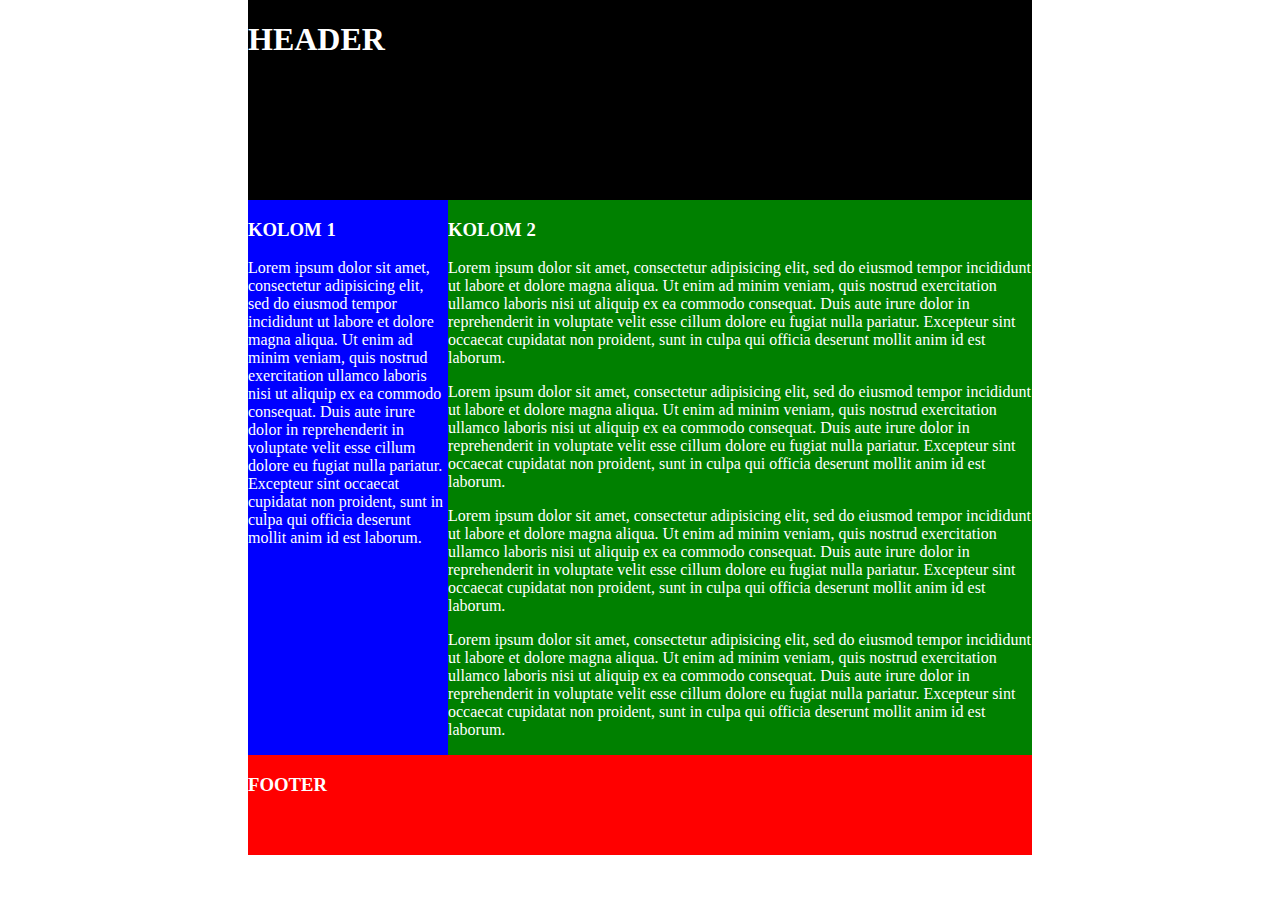
<file: Latihan 1/index.html>
<!DOCTYPE html>
<html>
  <head>
    <title>Portfolio</title>
    <!-- ///////////////////////////////////////////////////////////////////////////////////////////// -->
    <link rel="stylesheet" type="text/css" href="css/style.css">
    <!-- ///////////////////////////////////////////////////////////////////////////////////////////// -->
  </head>
  <body>
  	<div id="main-container">
  		<div id="header"><h1>HEADER</h1></div>
  		<div id="article-container">
  			<div id="kolom1">
  			<h3>KOLOM 1</h3>
	  		<p>Lorem ipsum dolor sit amet, consectetur adipisicing elit, sed do eiusmod
	  		tempor incididunt ut labore et dolore magna aliqua. Ut enim ad minim veniam,
	  		quis nostrud exercitation ullamco laboris nisi ut aliquip ex ea commodo
	  		consequat. Duis aute irure dolor in reprehenderit in voluptate velit esse
	  		cillum dolore eu fugiat nulla pariatur. Excepteur sint occaecat cupidatat non
	  		proident, sunt in culpa qui officia deserunt mollit anim id est laborum.</p>
	  	</div>
	  	<div id="kolom2">
	  		<h3>KOLOM 2</h3>
	  		<p>Lorem ipsum dolor sit amet, consectetur adipisicing elit, sed do eiusmod
	  		tempor incididunt ut labore et dolore magna aliqua. Ut enim ad minim veniam,
	  		quis nostrud exercitation ullamco laboris nisi ut aliquip ex ea commodo
	  		consequat. Duis aute irure dolor in reprehenderit in voluptate velit esse
	  		cillum dolore eu fugiat nulla pariatur. Excepteur sint occaecat cupidatat non
	  		proident, sunt in culpa qui officia deserunt mollit anim id est laborum.</p>
	  		<p>Lorem ipsum dolor sit amet, consectetur adipisicing elit, sed do eiusmod
	  		tempor incididunt ut labore et dolore magna aliqua. Ut enim ad minim veniam,
	  		quis nostrud exercitation ullamco laboris nisi ut aliquip ex ea commodo
	  		consequat. Duis aute irure dolor in reprehenderit in voluptate velit esse
	  		cillum dolore eu fugiat nulla pariatur. Excepteur sint occaecat cupidatat non
	  		proident, sunt in culpa qui officia deserunt mollit anim id est laborum.</p>
	  		<p>Lorem ipsum dolor sit amet, consectetur adipisicing elit, sed do eiusmod
	  		tempor incididunt ut labore et dolore magna aliqua. Ut enim ad minim veniam,
	  		quis nostrud exercitation ullamco laboris nisi ut aliquip ex ea commodo
	  		consequat. Duis aute irure dolor in reprehenderit in voluptate velit esse
	  		cillum dolore eu fugiat nulla pariatur. Excepteur sint occaecat cupidatat non
	  		proident, sunt in culpa qui officia deserunt mollit anim id est laborum.</p>
	  		<p>Lorem ipsum dolor sit amet, consectetur adipisicing elit, sed do eiusmod
	  		tempor incididunt ut labore et dolore magna aliqua. Ut enim ad minim veniam,
	  		quis nostrud exercitation ullamco laboris nisi ut aliquip ex ea commodo
	  		consequat. Duis aute irure dolor in reprehenderit in voluptate velit esse
	  		cillum dolore eu fugiat nulla pariatur. Excepteur sint occaecat cupidatat non
	  		proident, sunt in culpa qui officia deserunt mollit anim id est laborum.</p>
	  	</div>
  		</div>
	  	
	  	<div id="footer"><h3>FOOTER</h3></div>	
  	</div>
  	
  </body>
</html>
</file>
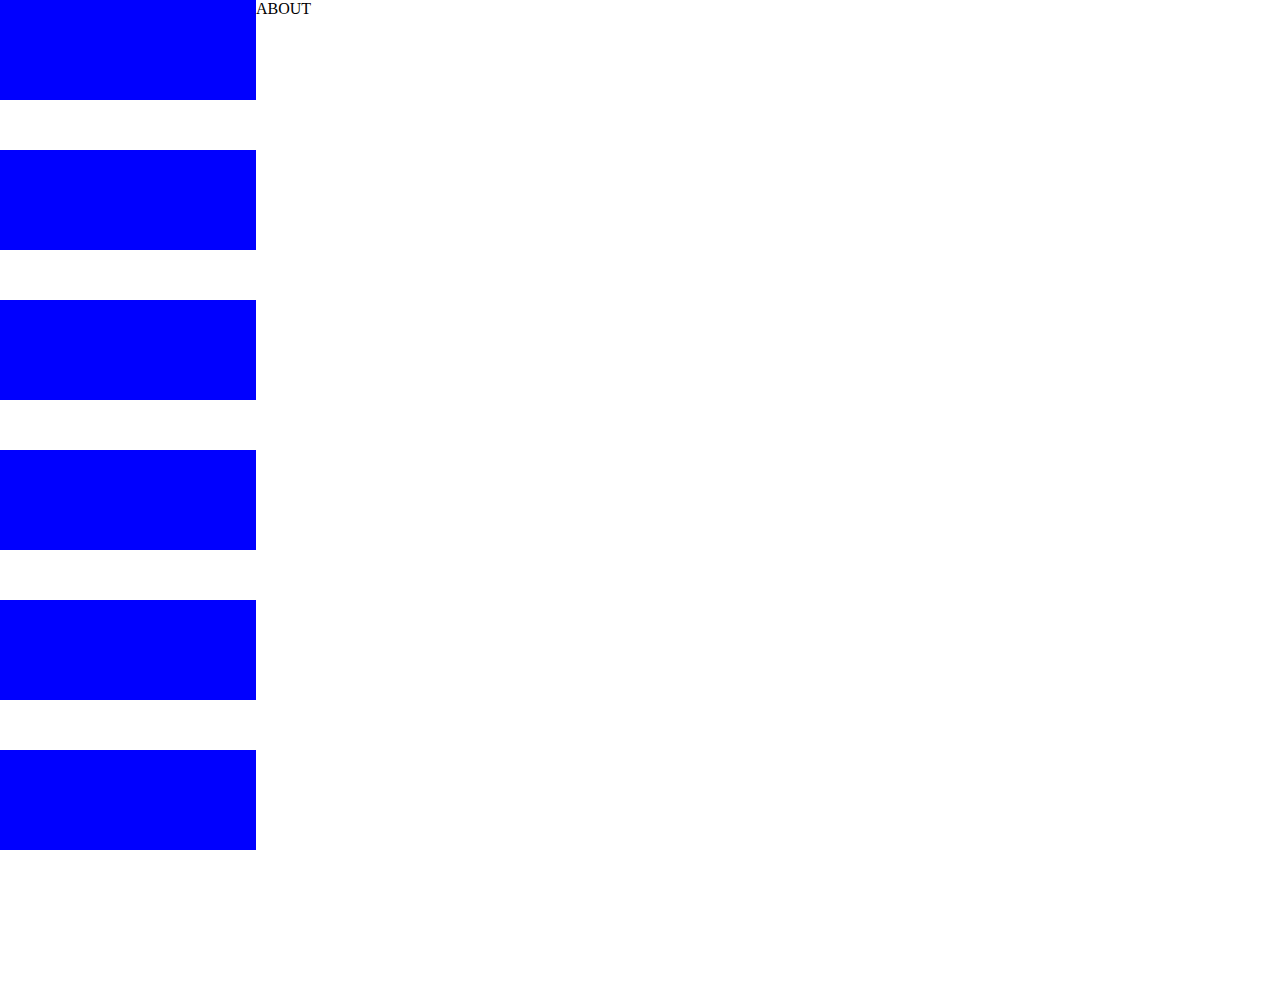
<file: Tugas 1/index.html>
<!DOCTYPE html>
<html lang="en">

<html>
  <head>
    <meta name="viewport" width=device-width, initial-scale=1.0, maximum-scale=1.0, user-scalable=0>
    <!-- ////////////////////////////////////////////////////////////////////////////////////////////// -->
    <title>P5</title>
    <link rel="stylesheet" type="text/css" href="css/style.css">
	<link rel="stylesheet" type="text/css" href="css/reusable-style.css">
    
  </head>
  <body>
     	
	<div id="controller">
		<div id="about-ctr" class="button-ctr" onclick="showAbout()"></div>
		<div id="portofolio-ctr" class="button-ctr" onclick="showPortofolio()"></div>
		<div id="services-ctr" class="button-ctr" onclick="showServices()"></div>
		<div id="career-ctr" class="button-ctr" onclick="showCareer()"></div>
		<div id="blog-ctr" class="button-ctr" onclick="showBlog()"></div>
		<div id="contact-ctr" class="button-ctr" onclick="showContact()"></div>
	</div>
	<div id="about" class="main-con">
		ABOUT
	</div>
	<div id="portofolio" class="main-con">
		PORTOFOLIO
	</div>
	<div id="services" class="main-con">
		SERVICES
	</div>
	<div id="career" class="main-con">
		CAREER
	</div>
	<div id="blog" class="main-con">
		BLOG
	</div>
	<div id="contact" class="main-con">
		CONTACT
	</div>


    <!--/////////////////////////////////////////////////////////////////////////////////////////// -->
    <script language="javascript" type="text/javascript" src="libraries/p5.min.js"></script>
    <script language="javascript" type="text/javascript" src="libraries/addons/p5.dom.min.js"></script>
    <script language="javascript" type="text/javascript" src="js/show.js"></script>
    <script language="javascript" type="text/javascript" src="js/sketch.js"></script>
    <!-- ////////////////////////////////////////////////////////////////////////////////////////// -->
  </body>
</html>
</file>
<file: Latihan 1/css/style.css>
body{
	margin : 0px;
	display: flex;
	justify-content: center;
	color: white;
}

#main-container{
	display: flex;
	justify-content: center;
	align-items: center;
	width: 784px;
	flex-wrap: wrap;
}

#header{
	width: 784px;
	height: 200px;
	background-color: black;
}

#article-container{
	display: flex;
	justify-content: center;
	align-items: stretch;
	flex-wrap: wrap;
	width: 784px;
	height: auto;
}

#kolom1{
	width: 200px;
	height: inherit;
	background-color: blue;
}

#kolom2{
	width: 584px;
	height: inherit;
	background-color: green;
}

#footer{
	width : 784px;
	height: 100px;
	background-color: red;
}
</file>
<file: Tugas 1/css/style.css>
*{
	margin: 0px;
	padding: 0px;
}

body{
	display: flex;
	flex-wrap: wrap;
	height: 100vh;
	overflow: hidden;
}

.main-con{
	width: 80%;
	height: 100vh;
}

.button-ctr{
	width: 20vw;
	height: 100px;
	background-color: blue;
}

#controller{
	width: 20%;
	height: 100vh;
	display: flex;
	justify-content: center;
	flex-wrap: wrap;
}
</file>
<file: Tugas 1/css/reusable-style.css>
/*--------------------------FLEX BOX-----------------------*/
.flex{
	display: flex;
}

.flex-j-c{
	justify-content: center;
	
}
.flex-j-end{
	justify-content: flex-end;
}
.flex-al-c{
	align-items: center;
}
.flex-al-end{
	align-items: flex-end;
}

.flex-wrap{
	flex-wrap: wrap;
}

/*--------------------------POSITION-----------------------*/

.fixed{
	position: fixed;
}
</file>
